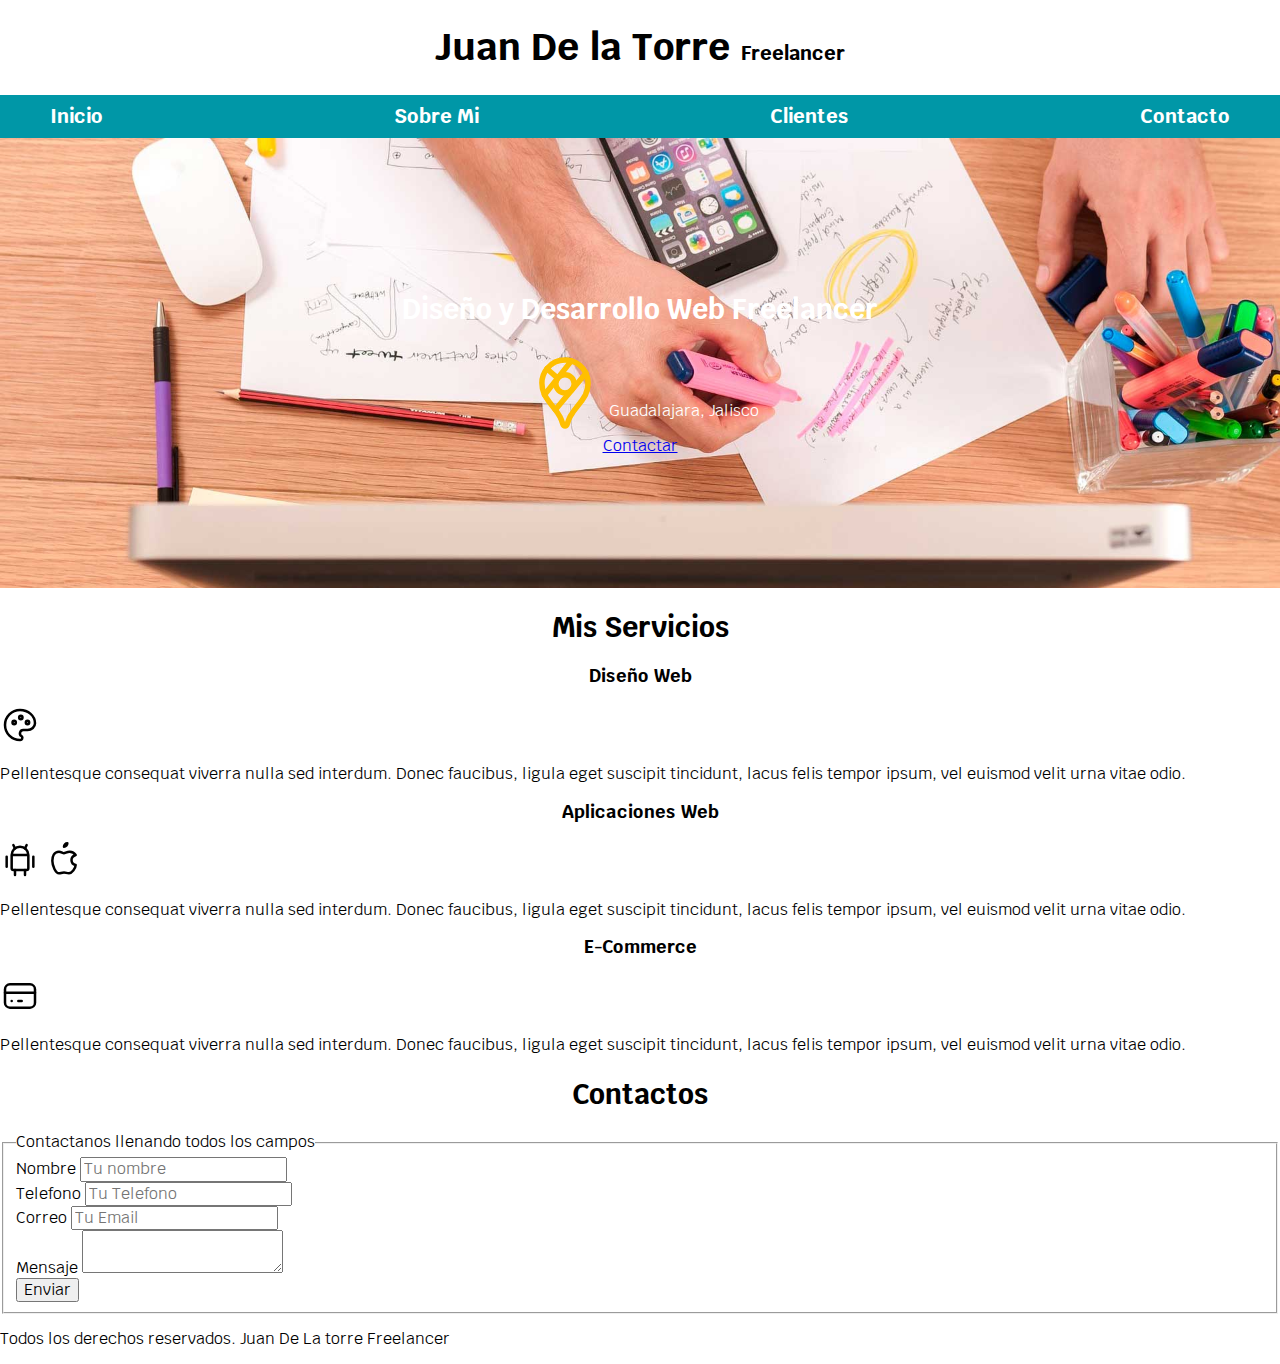
<file: index.html>
<!DOCTYPE html>
<html lang="en">
<head>
    <meta charset="UTF-8">
    <meta name="viewport" content="width=device-width, initial-scale=1.0">
    <title>Diseñador Freelancer</title>
    <link rel="preload" href="css/normalize.css" as="style">
    <link rel="stylesheet" href="css/normalize.css" as="style">
    <link rel="preconnect" href="https://fonts.googleapis.com">
    <link rel="preconnect" href="https://fonts.gstatic.com" crossorigin>
    <link href="https://fonts.googleapis.com/css2?family=Krub:wght@400;700&display=swap" rel="stylesheet">
    <link rel="preload" href="css/styles.css" as="style">
    <link href="css/styles.css" rel="stylesheet">
</head>
<body>
    <header>
        <h1 class="titulo">Juan De la Torre <span>Freelancer</span></h1>
    </header>

    <div class="nav-bg">
        <nav class="navegacion-principal contenedor">
            <a href="#">Inicio</a>
            <a href="#">Sobre Mi</a>
            <a href="#">Clientes</a>
            <a href="#">Contacto</a>
        </nav>
    </div>

    <section class="hero">
        <div class="contenido-hero">
            <h2> Diseño y Desarrollo Web Freelancer</h2>

            <div class="ubicacion">
             <svg xmlns="http://www.w3.org/2000/svg" class="icon icon-tabler icon-tabler-brand-google-maps" width="88" height="88" viewBox="0 0 24 24" stroke-width="1.5" stroke="#ffbf00" fill="none" stroke-linecap="round" stroke-linejoin="round">
                <path stroke="none" d="M0 0h24v24H0z" fill="none"/>
                <path d="M12 9.5m-2.5 0a2.5 2.5 0 1 0 5 0a2.5 2.5 0 1 0 -5 0" />
                <path d="M6.428 12.494l7.314 -9.252" />
                <path d="M10.002 7.935l-2.937 -2.545" />
                <path d="M17.693 6.593l-8.336 9.979" />
                <path d="M17.591 6.376c.472 .907 .715 1.914 .709 2.935a7.263 7.263 0 0 1 -.72 3.18a19.085 19.085 0 0 1 -2.089 3c-.784 .933 -1.49 1.93 -2.11 2.98c-.314 .62 -.568 1.27 -.757 1.938c-.121 .36 -.277 .591 -.622 .591c-.315 0 -.463 -.136 -.626 -.593a10.595 10.595 0 0 0 -.779 -1.978a18.18 18.18 0 0 0 -1.423 -2.091c-.877 -1.184 -2.179 -2.535 -2.853 -4.071a7.077 7.077 0 0 1 -.621 -2.967a6.226 6.226 0 0 1 1.476 -4.055a6.25 6.25 0 0 1 4.811 -2.245a6.462 6.462 0 0 1 1.918 .284a6.255 6.255 0 0 1 3.686 3.092z" />
             </svg>
                <p>Guadalajara, Jalisco</p>
            </div>
            <a href="#">Contactar</a>
        </div>
    </section>
    

    
    <main>
        <h2>Mis Servicios</h2>

        <section>
            <h3>Diseño Web</h3>
            <svg xmlns="http://www.w3.org/2000/svg" class="icon icon-tabler icon-tabler-palette" width="40" height="40" viewBox="0 0 24 24" stroke-width="1.5" stroke="#000000" fill="none" stroke-linecap="round" stroke-linejoin="round">
                <path stroke="none" d="M0 0h24v24H0z" fill="none"/>
                <path d="M12 21a9 9 0 0 1 0 -18c4.97 0 9 3.582 9 8c0 1.06 -.474 2.078 -1.318 2.828c-.844 .75 -1.989 1.172 -3.182 1.172h-2.5a2 2 0 0 0 -1 3.75a1.3 1.3 0 0 1 -1 2.25" />
                <path d="M8.5 10.5m-1 0a1 1 0 1 0 2 0a1 1 0 1 0 -2 0" />
                <path d="M12.5 7.5m-1 0a1 1 0 1 0 2 0a1 1 0 1 0 -2 0" />
                <path d="M16.5 10.5m-1 0a1 1 0 1 0 2 0a1 1 0 1 0 -2 0" />
            </svg>
            <p>Pellentesque consequat viverra nulla sed interdum. Donec faucibus, ligula eget suscipit tincidunt, lacus felis tempor ipsum, vel euismod velit urna vitae odio. </p>
        </section>

        <section>
            <h3>Aplicaciones Web</h3>
            <svg xmlns="http://www.w3.org/2000/svg" class="icon icon-tabler icon-tabler-brand-android" width="40" height="40" viewBox="0 0 24 24" stroke-width="1.5" stroke="#000000" fill="none" stroke-linecap="round" stroke-linejoin="round">
                <path stroke="none" d="M0 0h24v24H0z" fill="none"/>
                <path d="M4 10l0 6" />
                <path d="M20 10l0 6" />
                <path d="M7 9h10v8a1 1 0 0 1 -1 1h-8a1 1 0 0 1 -1 -1v-8a5 5 0 0 1 10 0" />
                <path d="M8 3l1 2" />
                <path d="M16 3l-1 2" />
                <path d="M9 18l0 3" />
                <path d="M15 18l0 3" />
            </svg>
              <svg xmlns="http://www.w3.org/2000/svg" class="icon icon-tabler icon-tabler-brand-apple" width="40" height="40" viewBox="0 0 24 24" stroke-width="1.5" stroke="#000000" fill="none" stroke-linecap="round" stroke-linejoin="round">
                <path stroke="none" d="M0 0h24v24H0z" fill="none"/>
                <path d="M9 7c-3 0 -4 3 -4 5.5c0 3 2 7.5 4 7.5c1.088 -.046 1.679 -.5 3 -.5c1.312 0 1.5 .5 3 .5s4 -3 4 -5c-.028 -.01 -2.472 -.403 -2.5 -3c-.019 -2.17 2.416 -2.954 2.5 -3c-1.023 -1.492 -2.951 -1.963 -3.5 -2c-1.433 -.111 -2.83 1 -3.5 1c-.68 0 -1.9 -1 -3 -1z" />
                <path d="M12 4a2 2 0 0 0 2 -2a2 2 0 0 0 -2 2" />
              </svg>
            <p>Pellentesque consequat viverra nulla sed interdum. Donec faucibus, ligula eget suscipit tincidunt, lacus felis tempor ipsum, vel euismod velit urna vitae odio. </p>
        </section>

        <section>
            <h3>E-Commerce</h3>
            <svg xmlns="http://www.w3.org/2000/svg" class="icon icon-tabler icon-tabler-credit-card" width="40" height="40" viewBox="0 0 24 24" stroke-width="1.5" stroke="#000000" fill="none" stroke-linecap="round" stroke-linejoin="round">
                <path stroke="none" d="M0 0h24v24H0z" fill="none"/>
                <path d="M3 5m0 3a3 3 0 0 1 3 -3h12a3 3 0 0 1 3 3v8a3 3 0 0 1 -3 3h-12a3 3 0 0 1 -3 -3z" />
                <path d="M3 10l18 0" />
                <path d="M7 15l.01 0" />
                <path d="M11 15l2 0" />
            </svg>
            <p>Pellentesque consequat viverra nulla sed interdum. Donec faucibus, ligula eget suscipit tincidunt, lacus felis tempor ipsum, vel euismod velit urna vitae odio. </p>
        </section>
    </main>  

    <section>
        <h2>Contactos</h2>

        <form>
            <fieldset>
                <legend>Contactanos llenando todos los campos</legend>

                <div>
                    <label>Nombre</label>
                    <input type="text" placeholder="Tu nombre">
                </div>

                <div>
                    <label>Telefono</label>
                    <input type="tel" placeholder="Tu Telefono">
                </div>
               
                <div>
                    <label>Correo</label>
                    <input type="email" placeholder="Tu Email">
                </div>
                
                <div>
                    <label>Mensaje</label>
                    <textarea></textarea>
                </div>
                
                <div>
                    <input type="submit" value="Enviar">
                </div>
                
            </fieldset>
        </form>
    </section>  
     
    <footer>
        <p>Todos los derechos reservados. Juan De La torre Freelancer</p>
    </footer>
  
    
</body>
</html>
</file>
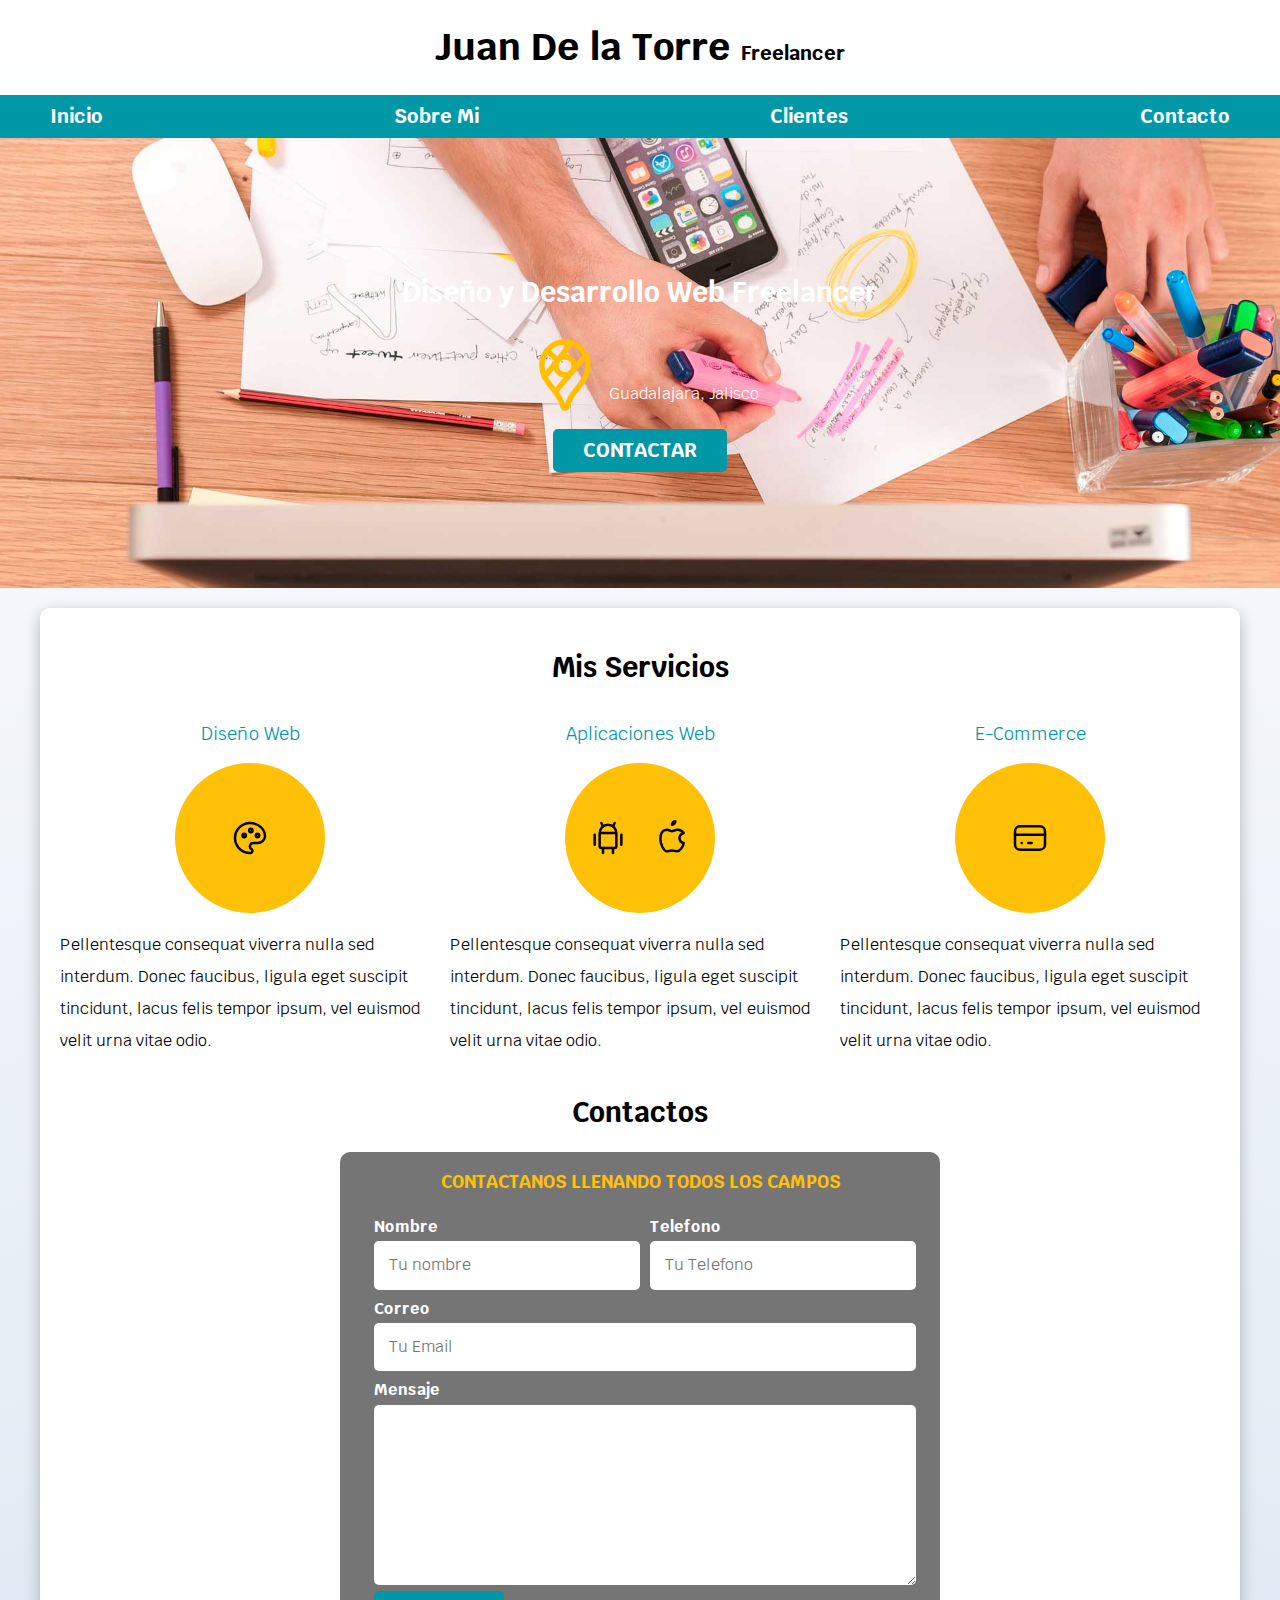
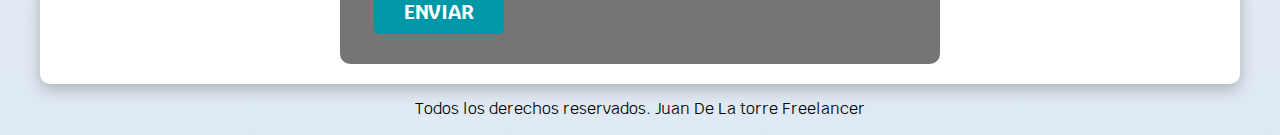
<file: freelancer_inicio/index.html>
<!DOCTYPE html>
<html lang="en">
<head>
    <meta charset="UTF-8">
    <meta name="viewport" content="width=device-width, initial-scale=1.0">
    <title>Diseñador Freelancer</title>
    <link rel="preload" href="css/normalize.css" as="style">
    <link rel="stylesheet" href="css/normalize.css" as="style">
    <link rel="preconnect" href="https://fonts.googleapis.com">
    <link rel="preconnect" href="https://fonts.gstatic.com" crossorigin>
    <link href="https://fonts.googleapis.com/css2?family=Krub:wght@400;700&display=swap" rel="stylesheet">
    <link rel="preload" href="css/styles.css" as="style">
    <link href="css/styles.css" rel="stylesheet">
</head>
<body>
    <header>
        <h1 class="titulo">Juan De la Torre <span>Freelancer</span></h1>
    </header>

    <div class="nav-bg">
        <nav class="navegacion-principal contenedor">
            <a href="#">Inicio</a>
            <a href="#">Sobre Mi</a>
            <a href="#">Clientes</a>
            <a href="#">Contacto</a>
        </nav>
    </div>

    <section class="hero">
        <div class="contenido-hero">
            <h2> Diseño y Desarrollo Web Freelancer</h2>

            <div class="ubicacion">
             <svg xmlns="http://www.w3.org/2000/svg" class="icon icon-tabler icon-tabler-brand-google-maps" width="88" height="88" viewBox="0 0 24 24" stroke-width="1.5" stroke="#ffbf00" fill="none" stroke-linecap="round" stroke-linejoin="round">
                <path stroke="none" d="M0 0h24v24H0z" fill="none"/>
                <path d="M12 9.5m-2.5 0a2.5 2.5 0 1 0 5 0a2.5 2.5 0 1 0 -5 0" />
                <path d="M6.428 12.494l7.314 -9.252" />
                <path d="M10.002 7.935l-2.937 -2.545" />
                <path d="M17.693 6.593l-8.336 9.979" />
                <path d="M17.591 6.376c.472 .907 .715 1.914 .709 2.935a7.263 7.263 0 0 1 -.72 3.18a19.085 19.085 0 0 1 -2.089 3c-.784 .933 -1.49 1.93 -2.11 2.98c-.314 .62 -.568 1.27 -.757 1.938c-.121 .36 -.277 .591 -.622 .591c-.315 0 -.463 -.136 -.626 -.593a10.595 10.595 0 0 0 -.779 -1.978a18.18 18.18 0 0 0 -1.423 -2.091c-.877 -1.184 -2.179 -2.535 -2.853 -4.071a7.077 7.077 0 0 1 -.621 -2.967a6.226 6.226 0 0 1 1.476 -4.055a6.25 6.25 0 0 1 4.811 -2.245a6.462 6.462 0 0 1 1.918 .284a6.255 6.255 0 0 1 3.686 3.092z" />
             </svg>
                <p>Guadalajara, Jalisco</p>
            </div>
            <a class="boton" href="#">Contactar</a>
        </div>
    </section>

    <main class="contenedor sombra">
            <h2>Mis Servicios</h2>

            <div class="servicios">

                <section class="servicio">
                    <h3>Diseño Web</h3>
                    <div class="iconos">
                        <svg xmlns="http://www.w3.org/2000/svg" class="icon icon-tabler icon-tabler-palette" width="40" height="40" viewBox="0 0 24 24" stroke-width="1.5" stroke="#000000" fill="none" stroke-linecap="round" stroke-linejoin="round">
                            <path stroke="none" d="M0 0h24v24H0z" fill="none"/>
                            <path d="M12 21a9 9 0 0 1 0 -18c4.97 0 9 3.582 9 8c0 1.06 -.474 2.078 -1.318 2.828c-.844 .75 -1.989 1.172 -3.182 1.172h-2.5a2 2 0 0 0 -1 3.75a1.3 1.3 0 0 1 -1 2.25" />
                            <path d="M8.5 10.5m-1 0a1 1 0 1 0 2 0a1 1 0 1 0 -2 0" />
                            <path d="M12.5 7.5m-1 0a1 1 0 1 0 2 0a1 1 0 1 0 -2 0" />
                            <path d="M16.5 10.5m-1 0a1 1 0 1 0 2 0a1 1 0 1 0 -2 0" />
                        </svg>
                    </div>
                    <p>Pellentesque consequat viverra nulla sed interdum. Donec faucibus, ligula eget suscipit tincidunt, lacus felis tempor ipsum, vel euismod velit urna vitae odio. </p>
                </section>

                <section class="servicio">
                    <h3>Aplicaciones Web</h3>
                    <div class="iconos">
                        <svg xmlns="http://www.w3.org/2000/svg" class="icon icon-tabler icon-tabler-brand-android" width="40" height="40" viewBox="0 0 24 24" stroke-width="1.5" stroke="#000000" fill="none" stroke-linecap="round" stroke-linejoin="round">
                            <path stroke="none" d="M0 0h24v24H0z" fill="none"/>
                            <path d="M4 10l0 6" />
                            <path d="M20 10l0 6" />
                            <path d="M7 9h10v8a1 1 0 0 1 -1 1h-8a1 1 0 0 1 -1 -1v-8a5 5 0 0 1 10 0" />
                            <path d="M8 3l1 2" />
                            <path d="M16 3l-1 2" />
                            <path d="M9 18l0 3" />
                            <path d="M15 18l0 3" />
                        </svg>
                        <svg xmlns="http://www.w3.org/2000/svg" class="icon icon-tabler icon-tabler-brand-apple" width="40" height="40" viewBox="0 0 24 24" stroke-width="1.5" stroke="#000000" fill="none" stroke-linecap="round" stroke-linejoin="round">
                            <path stroke="none" d="M0 0h24v24H0z" fill="none"/>
                            <path d="M9 7c-3 0 -4 3 -4 5.5c0 3 2 7.5 4 7.5c1.088 -.046 1.679 -.5 3 -.5c1.312 0 1.5 .5 3 .5s4 -3 4 -5c-.028 -.01 -2.472 -.403 -2.5 -3c-.019 -2.17 2.416 -2.954 2.5 -3c-1.023 -1.492 -2.951 -1.963 -3.5 -2c-1.433 -.111 -2.83 1 -3.5 1c-.68 0 -1.9 -1 -3 -1z" />
                            <path d="M12 4a2 2 0 0 0 2 -2a2 2 0 0 0 -2 2" />
                        </svg>
                    </div>
                    <p>Pellentesque consequat viverra nulla sed interdum. Donec faucibus, ligula eget suscipit tincidunt, lacus felis tempor ipsum, vel euismod velit urna vitae odio. </p>
                </section>

                <section class="servicio">
                    <h3>E-Commerce</h3>
                    <div class="iconos">
                        <svg xmlns="http://www.w3.org/2000/svg" class="icon icon-tabler icon-tabler-credit-card" width="40" height="40" viewBox="0 0 24 24" stroke-width="1.5" stroke="#000000" fill="none" stroke-linecap="round" stroke-linejoin="round">
                            <path stroke="none" d="M0 0h24v24H0z" fill="none"/>
                            <path d="M3 5m0 3a3 3 0 0 1 3 -3h12a3 3 0 0 1 3 3v8a3 3 0 0 1 -3 3h-12a3 3 0 0 1 -3 -3z" />
                            <path d="M3 10l18 0" />
                            <path d="M7 15l.01 0" />
                            <path d="M11 15l2 0" />
                        </svg>
                    </div>
                    <p>Pellentesque consequat viverra nulla sed interdum. Donec faucibus, ligula eget suscipit tincidunt, lacus felis tempor ipsum, vel euismod velit urna vitae odio. </p>
                </section>
            </div> <!--servicios--> 

        <section>
            <h2>Contactos</h2>

            <form class="formulario">
                <fieldset>
                    <legend>Contactanos llenando todos los campos</legend>

                    <div class="contenedor-campos">
                        <div class="campo">
                            <label>Nombre</label>
                            <input class="input-text" type="text" placeholder="Tu nombre">
                        </div>

                        <div class="campo">
                            <label>Telefono</label>
                            <input class="input-text" type="tel" placeholder="Tu Telefono">
                        </div>
                    
                        <div class="campo">
                            <label>Correo</label>
                            <input class="input-text" type="email" placeholder="Tu Email">
                        </div>
                        
                        <div class="campo">
                            <label>Mensaje</label>
                            <textarea class="input-text"></textarea>
                        </div>
                    </div> <!--contenedor-campo-->   
                    
                    <div class="alinear-derecha">
                        <input class="boton w-sm-100" type="submit" value="Enviar">
                    </div>
                    
                </fieldset>
            </form>
        </section>  
    </main>      
    <footer class="footer">
        <p>Todos los derechos reservados. Juan De La torre Freelancer</p>
    </footer>
  
    
</body>
</html>
</file>
<file: css/styles.css>
:root {
    --blanco: #ffffff;
    --oscuro: #212121;
    --primario: #ffc107;
    --secundario: #0097a7;
    --gris: #757575;
}
html {
    font-size: 62.5%;
    box-sizing: border-box;
}
*, *:before, *:after {
    box-sizing: inherit;
}

body {
    font-size: 16px;
    font-family: 'Krub', sans-serif;
}
h1 {
    font-size: 3.8rem;
}
h2 {
    font-size: 2.8rem;
}
h3 {
    font-size: 1.8rem;
}
h1, h2, h3 {
    text-align: center;
}
.titulo span {
    font-size: 2rem;
}

.contenedor {
    max-width: 120rem;
    margin: 0 auto;
}
.nav-bg {
    background-color: var(--secundario);
}
.navegacion-principal {
    display: flex;
    flex-direction: column;
}
@media (min-width: 768px) {
    .navegacion-principal {
        flex-direction: row;
        justify-content: space-between;
    }
}

.navegacion-principal a {
    display: block;
    text-align: center;
    color: var(--blanco);
    text-decoration: none;
    font-size: 2rem;
    font-weight: 700;
    padding: 1rem;
}
.navegacion-principal a:hover {
    background-color: var(--primario);
    color: var(--oscuro);
}
.hero {
    background-image: url(../img/hero.jpg);
    background-repeat: no-repeat;
    background-size: cover;
    height: 450px;
    position: relative;
}
.contenido-hero {
    position: absolute;
    background-color: rgb(0,0,0  .7 );
    background-color: rgb(0, 0, 0 / 70%);
    width: 100%;
    height: 100%;

    display: flex;
    flex-direction: column;
    align-items: center;
    justify-content: center;

}
.contenido-hero h2,
.contenido-hero p {
    color: var(--blanco);

}
.ubicacion {
    display: flex;
    align-items: flex-end;
}
</file>
<file: freelancer_inicio/css/styles.css>
:root {
    --blanco: #ffffff;
    --oscuro: #212121;
    --primario: #ffc107;
    --secundario: #0097a7;
    --gris: #757575;
    --grisClaro: #DFE9F3;
}

html {
    font-size: 62.5%;
    box-sizing: border-box;
    scroll-snap-type: y mandatory;
}
/**scroll snap**/
.servicios,
.navegacion-principal,
.formulario {
    scroll-snap-align: center;
    scroll-snap-stop: always;
}

*, *:before, *:after {
    box-sizing: inherit;
}

body {
    font-size: 16px;
    font-family: 'Krub', sans-serif;
    background-image: linear-gradient(to top, #DFE9F3 0%, var(--blanco) 100% );
}

.contenedor {
    max-width: 120rem;
    margin: 0 auto;
}

.boton {
    background-color: var(--secundario);
    color: var(--blanco);
    padding: 1rem 3rem;
    margin-top: 1rem;
    font-size: 2rem;
    text-decoration: none;
    text-transform: uppercase;
    font-weight: bold;
    border-radius: .5rem;
    width: 90%;
    text-align: center;
    border: none;
}

@media (min-width: 768px) {
    .boton {
        width: auto;
    }
}
.boton:hover {
    cursor: pointer;
}
.sombra {
    box-shadow: 0px 5px 15px 0px rgba(112,112,112,0.48);
    background-color: var(--blanco);
    padding: 2rem;
    border-radius: 1rem;
}   
h1 {
    font-size: 3.8rem;
}
h2 {
    font-size: 2.8rem;
}
h3 {
    font-size: 1.8rem;
}
h1, h2, h3 {
    text-align: center;
}

.titulo span {
    font-size: 2rem;
}
/**Utilidades **/
.w-sm-100 {
    width: 100%;
}
@media (min-width: 768px) {
    .w-sm-100 {
        width: auto;
    }
}
.flex {
    display: flex;
}
.alinear-derecha {
    justify-content: flex-end;
}
.nav-bg {
    background-color: var(--secundario);
}
.navegacion-principal {
    display: flex;
    flex-direction: column;
}

@media (min-width: 768px) {
    .navegacion-principal{
        flex-direction: row;
        justify-content: space-between;
    }
} 

.navegacion-principal a {
    display: block;
    text-align: center;
    color: var(--blanco);
    text-decoration: none;
    font-size: 2rem;
    font-weight: 700;
    padding: 1rem;
}

.navegacion-principal a:hover {
    background-color: var(--primario);
    color: var(--oscuro);
}
.hero {
    background-image: url(../img/hero.jpg);
    background-repeat: no-repeat;
    background-size: cover;
    height: 450px;
    position: relative;
    margin-bottom: 2rem;
}
.contenido-hero {
    position: absolute;
    background-color: rgb(0,0,0  .7 );
    background-color: rgb(0, 0, 0 / 70%);
    width: 100%;
    height: 100%;
    display: flex;
    flex-direction: column;
    align-items: center;
    justify-content: center;

}
.contenido-hero h2,
.contenido-hero p {
    color: var(--blanco);

}
.contenido-hero .ubicacion {
    display: flex;
    align-items: flex-end;
}


/** Servicios **/
@media (min-width: 768px){
    .servicios {
        display: grid;
        grid-template-columns: repeat(3, 1fr);
        column-gap: 1rem;
    }
}

.servicio {
    display: flex;
    flex-direction: column;
    align-items: center;
}
.servicio h3 {
    color: var(--secundario);
    font-weight: normal;
}
.servicio p {
    line-height: 2;
}
.servicio .iconos {
    height: 15rem;
    width: 15rem;
    background-color: var(--primario);
    border-radius: 50%;
    display: flex;
    justify-content: space-evenly;
    align-items: center;
}
/**Contacto**/
.formulario {
    background-color: var(--gris);
    width: min( 60rem, 100% ); /**utilizar el valor mas pequeño **/
    margin: 0 auto;
    padding: 2rem;
    border-radius: 1rem;
}

.formulario fieldset {
    border: none;
}
.formulario legend {
    text-align: center;
    font-size: 1.8rem;
    text-transform: uppercase;
    font-weight: 700;
    margin-bottom: 2rem;
    color: var(--primario);
}
@media (min-width: 768px) {
    .contenedor-campos {
        display: grid;
        grid-template-columns: 50% 50%;
        grid-template-rows: auto auto 20rem ;
        column-gap: 1rem;
    } 
    
    .campo:nth-child(3),
    .campo:nth-child(4) {
        grid-column: 1 / 3 ;
        
    }
}

.campo {
    margin-bottom: 1rem;
}
.campo label {
    color: var(--blanco);
    font-weight: bold;
    margin-bottom: .5rem;
    display: block;
}
.campo textarea {
    height: 18rem;
}
.input-text {
    width: 100%;
    border: none;
    padding: 1.5rem;
    border-radius: .5rem;
}

/** Footer **/
.footer {
    text-align: center;
}
</file>
